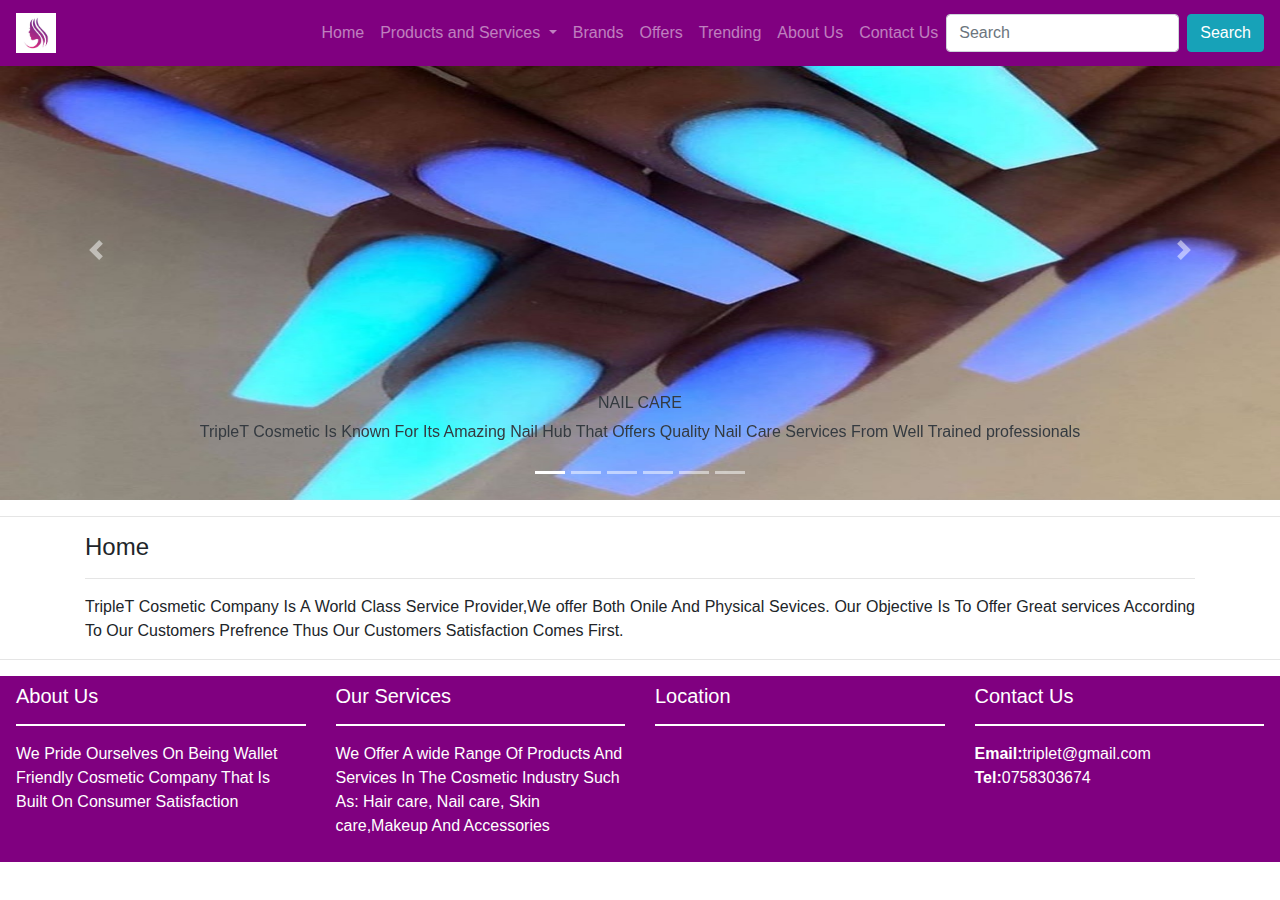
<file: index.html>
<!DOCTYPE html>
<html lang="en">
<head>
    <meta charset="UTF-8">
    <meta http-equiv="X-UA-Compatible" content="IE=edge">
    <meta name="viewport" content="width=device-width, initial-scale=1.0">
    <title>TRIPLET COSMETIC COMPANY </title>
    <link rel="icon" href="Images/about/logo.jpg">
    <link rel="stylesheet" href="css/custom.css">
    <link rel="stylesheet" href="bootstrap/css/bootstrap.css">
    <script src="bootstrap/js/jquery-3.6.0.js"></script>
    <script src="bootstrap/js/popper.min.js"></script>
    <script src="bootstrap/js/bootstrap.js"></script>
</head>
<body>
    <nav class="navbar navbar-expand-sm navbar-dark fixed-top" style="background-color:purple">
        <!-- Brand -->
        <a class="navbar-brand" href="index.html">
            <img src="Images/about/logo.jpg" alt="Logo" width="40" height="40">
        </a>
        <!-- Toggler/collapsibe Button -->
  <button class="navbar-toggler" type="button" data-toggle="collapse" data-target="#collapsibleNavbar">
    <span class="navbar-toggler-icon"></span>
  </button>
      
        <!-- Links -->
        <div class="collapse navbar-collapse" id="collapsibleNavbar">
        <ul class="navbar-nav ml-auto">
          <li class="nav-item">
            <a class="nav-link" href="index.html">Home</a>
          </li>
          <!-- Dropdown -->
          <li class="nav-item dropdown">
            <a class="nav-link dropdown-toggle" href="#" id="navbardrop" data-toggle="dropdown">
              Products and Services
            </a>
            <div class="dropdown-menu">
              <a class="dropdown-item" href="nailcare.html">Nail Care</a>
              <a class="dropdown-item" href="makeup.html">Makeup</a>
              <a class="dropdown-item" href="skincare.html">Skin Care</a>
              <a class="dropdown-item" href="haircare.html">Hair Care</a>
              <a class="dropdown-item" href="fregrance.html">Fregrance</a>
              <a class="dropdown-item" href="accessories.html">Accessories</a>
            </div>
          </li>
          <li class="nav-item">
            <a class="nav-link" href="brands.html">Brands</a>
          </li>
          <li class="nav-item">
            <a class="nav-link" href="offers.html">Offers</a>
          </li>
          <li class="nav-item">
            <a class="nav-link" href="trending.html">Trending</a>
          </li>
          <li class="nav-item">
            <a class="nav-link" href="about.html">About Us</a>
          </li>
          <li class="nav-item">
            <a class="nav-link" href="contact.html">Contact Us</a>
          </li>
        </ul>
        <form class="form-inline" action="/action_page.php">
            <input class="form-control mr-sm-2" type="text" placeholder="Search">
            <button class="btn btn-info" type="submit">Search</button>
          </form>
        </div>
      </nav>
      <div id="demo" class="carousel slide" data-ride="carousel">

        <!-- Indicators -->
        <ul class="carousel-indicators">
          <li data-target="#demo" data-slide-to="0" class="active"></li>
          <li data-target="#demo" data-slide-to="1"></li>
          <li data-target="#demo" data-slide-to="2"></li>
          <li data-target="#demo" data-slide-to="3"></li>
          <li data-target="#demo" data-slide-to="4"></li>
          <li data-target="#demo" data-slide-to="5"></li>
        </ul>
      
        <!-- The slideshow -->
        <div class="carousel-inner">
          <div class="carousel-item active">
            <img src="Images/slides/slide7.jpg" alt="slide 1" width="100%" height="500">
            <div class="carousel-caption">
              <h6  class="text-dark">NAIL CARE</h6>
              <p class="text-center text-dark">TripleT Cosmetic Is Known For Its Amazing Nail Hub That Offers Quality Nail Care Services From Well Trained professionals</p>
          </div>
          </div>
          <div class="carousel-item">
            <img src="Images/slides/slide3.jpg" alt="slide 2"  width="100%" height="500">
            <div class="carousel-caption">
              <h6  class="text-dark">MAKEUP</h6>
              <p class="text-center text-dark">We Provide A Wide Range of Makeup Products And Also Offer Makeup Services For All  Ocassions </p>
          </div>
          </div>
          <div class="carousel-item">
            <img src="Images/slides/slide4.jpg" alt="slide 3"  width="100%" height="500">
            <div class="carousel-caption">
              <h6  class="text-dark">SKIN CARE</h6>
              <p class="text-center text-dark">We Offer Skin Care Products From Best Brands </p>
          </div>
        </div>
        <div class="carousel-item">
          <img src="Images/slides/slide6.jpg" alt="slide 4"  width="100%" height="500">
          <div class="carousel-caption">
            <h6  class="text-dark">HAIR CARE</h6>
            <p class="text-center text-dark">The Best Way to Be Confident is to have Amazing Hair Thus Offering Great Hair Care Servises</p>
        </div>
      </div>
      <div class="carousel-item">
        <img src="Images/slides/slide5.jpg" alt="slide 5"  width="100%" height="500">
        <div class="carousel-caption">
          <h6  class="text-dark">FREGRENCE PRODUCTS</h6>
          <p class="text-center text-dark">Increace Your Fabulous By Smelling Great Throughout The Day With Our Wide Range Of Perfumes</p>
      </div>
    </div>
    <div class="carousel-item">
      <img src="Images/slides/slide2.jpg" alt="slide 6"  width="100%" height="500">
      <div class="carousel-caption">
        <h6 class="text-dark">ACSESSORIES</h6>
        <p class="text-center text-info">We Offer All The Neccesary Accessories To Fit Your Beauty Needs</p>
    </div>
          </div>

        </div>
      
        <!-- Left and right controls -->
        <a class="carousel-control-prev" href="#demo" data-slide="prev">
          <span class="carousel-control-prev-icon"></span>
        </a>
        <a class="carousel-control-next" href="#demo" data-slide="next">
          <span class="carousel-control-next-icon"></span>
        </a>
      </div>
      <hr>
      <div class="container">
        <h4>Home</h4>
        <hr>
        <p class="text-justify">TripleT Cosmetic Company Is A World Class Service Provider,We offer Both Onile And Physical Sevices.
          Our Objective Is To Offer Great services According To Our Customers Prefrence Thus Our Customers Satisfaction Comes First.
        </p>
      </div> 
      <hr>
      
    </div>   
  
    <nav class="navbar navbar-expand-sm navbar-dark" style="background-color:purple">
      <div class="row">
          <div class="col-md-3">
              <h5 class="footer-heading">About Us</h5>
              <hr class="footer-hr">
              <p class="footer-paragraph">We Pride Ourselves On Being Wallet Friendly Cosmetic Company 
                That Is Built On Consumer Satisfaction</p>
          </div>
          <div class="col-md-3">
              <h5 class="footer-heading">Our Services</h5>
              <hr class="footer-hr">
              <p class="footer-paragraph">We Offer A wide Range Of Products And Services In The Cosmetic Industry Such As:
                Hair care, Nail care, Skin care,Makeup And Accessories</p>
          </div>
          <div class="col-md-3">
              <h5 class="footer-heading">Location</h5>
              <hr class="footer-hr">
              <iframe src="https://www.google.com/maps/embed?pb=!1m18!1m12!1m3!1d31910.899642682154!2d36.674212013779126!3d-1.254203541452504!2m3!1f0!2f0!3f0!3m2!1i1024!2i768!4f13.1!3m3!1m2!1s0x182f1edc7274635d%3A0x951e95c3042ce058!2sKikuyu!5e0!3m2!1sen!2ske!4v1650282111451!5m2!1sen!2ske" width="100%" height="100" style="border:0;" allowfullscreen="" loading="lazy" referrerpolicy="no-referrer-when-downgrade"></iframe>
          </div>
          <div class="col-md-3">
              <h5 class="footer-heading">Contact Us</h5>
              <hr class="footer-hr">
              <p class="footer-paragraph"><b>Email:</b>triplet@gmail.com
              <br><b>Tel:</b>0758303674</p>
          </div>
      </div>
    </nav>
    
</body>
</html>
</file>
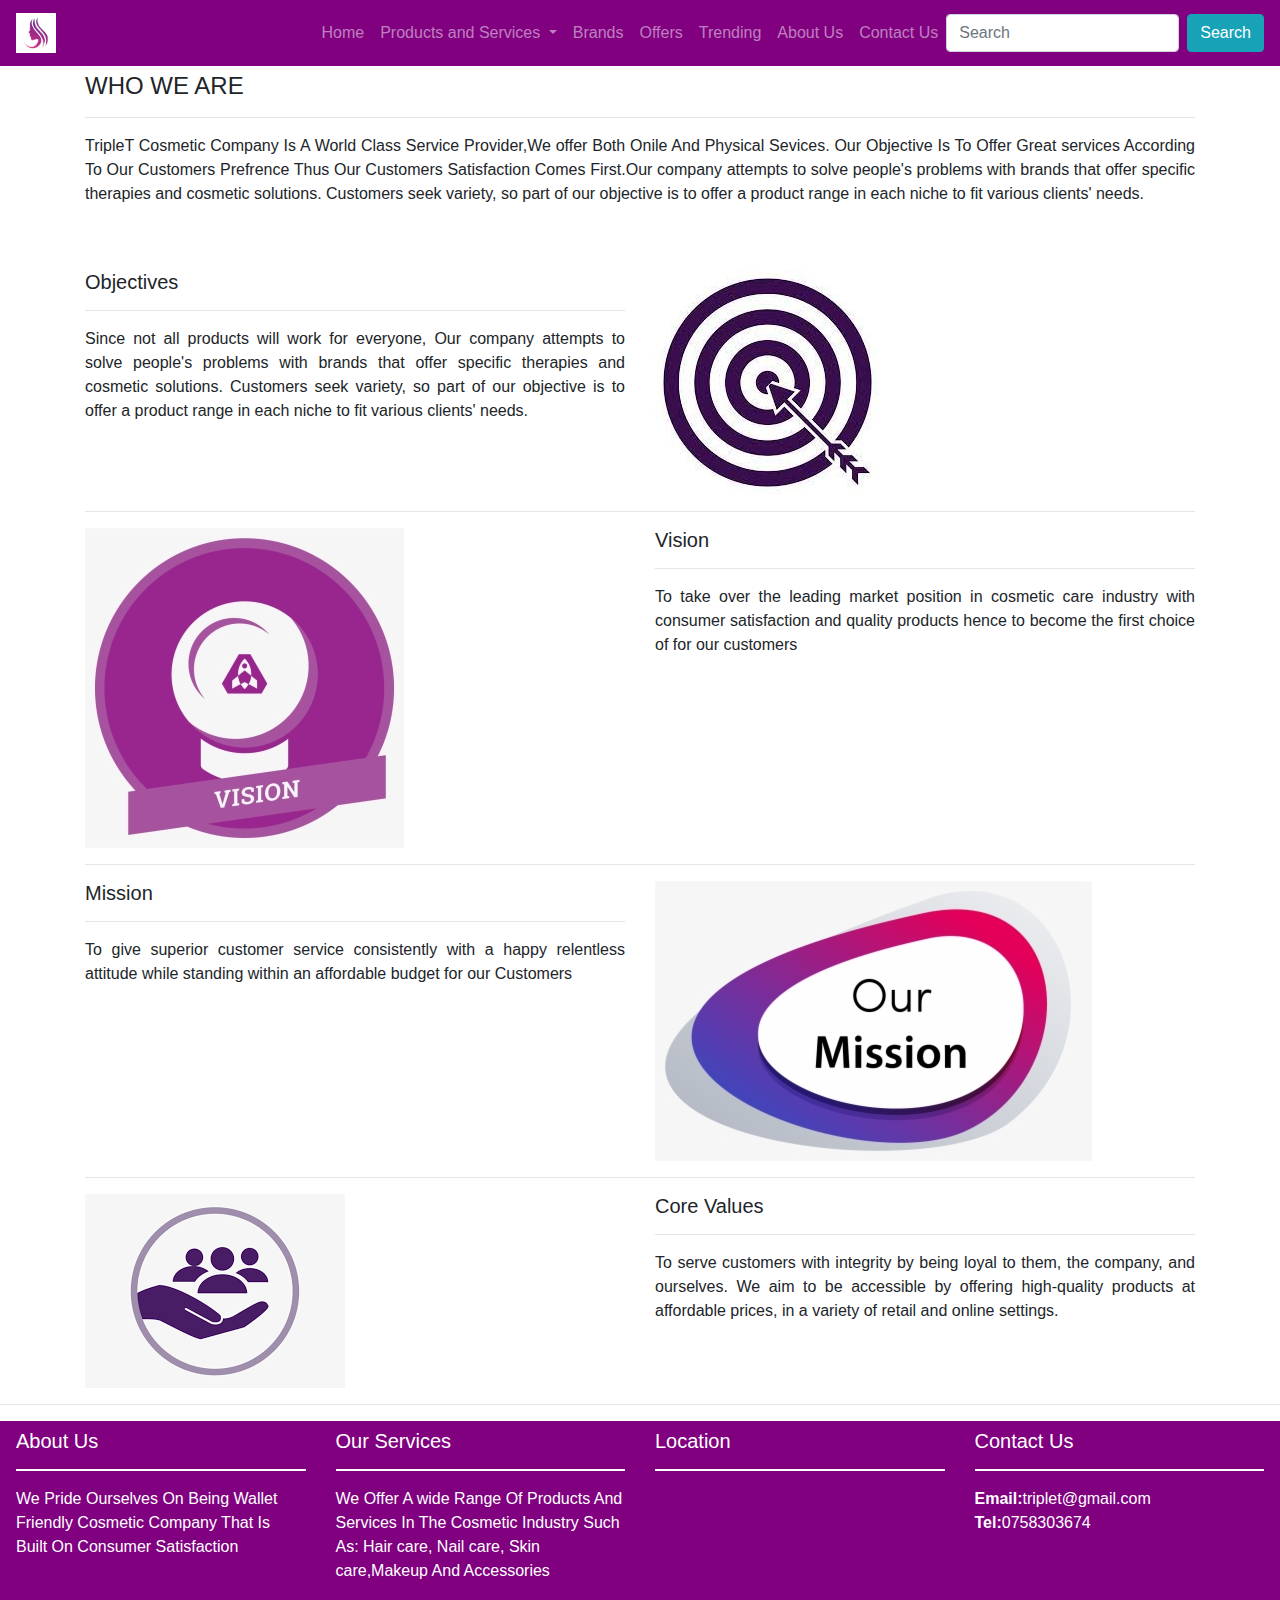
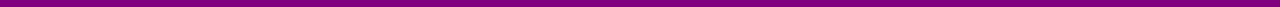
<file: about.html>
<!DOCTYPE html>
<html lang="en">
<head>
    <meta charset="UTF-8">
    <meta http-equiv="X-UA-Compatible" content="IE=edge">
    <meta name="viewport" content="width=device-width, initial-scale=1.0">
    <title>TRIPLET COSMETIC COMPANY </title>
    <link rel="icon" href="Images/about/logo.jpg">
    <link rel="stylesheet" href="css/custom.css">
    <link rel="stylesheet" href="bootstrap/css/bootstrap.css">
    <script src="bootstrap/js/jquery-3.6.0.js"></script>
    <script src="bootstrap/js/popper.min.js"></script>
    <script src="bootstrap/js/bootstrap.js"></script>
</head>
<body>
    <nav class="navbar navbar-expand-sm navbar-dark fixed-top" style="background-color:purple">
        <!-- Brand -->
        <a class="navbar-brand" href="index.html">
            <img src="Images/about/logo.jpg" alt="Logo" width="40" height="40">
        </a>
        <!-- Toggler/collapsibe Button -->
  <button class="navbar-toggler" type="button" data-toggle="collapse" data-target="#collapsibleNavbar">
    <span class="navbar-toggler-icon"></span>
  </button>
      
        <!-- Links -->
        <div class="collapse navbar-collapse" id="collapsibleNavbar">
        <ul class="navbar-nav ml-auto">
          <li class="nav-item">
            <a class="nav-link" href="index.html">Home</a>
          </li>
          <!-- Dropdown -->
          <li class="nav-item dropdown">
            <a class="nav-link dropdown-toggle" href="#" id="navbardrop" data-toggle="dropdown">
              Products and Services
            </a>
            <div class="dropdown-menu">
              <a class="dropdown-item" href="nailcare.html">Nail Care</a>
              <a class="dropdown-item" href="makeup.html">Makeup</a>
              <a class="dropdown-item" href="skincare.html">Skin Care</a>
              <a class="dropdown-item" href="haircare.html">Hair Care</a>
              <a class="dropdown-item" href="fregrance.html">Fregrance</a>
              <a class="dropdown-item" href="accessories.html">Accessories</a>
            </div>
          </li>
          <li class="nav-item">
            <a class="nav-link" href="brands.html">Brands</a>
          </li>
          <li class="nav-item">
            <a class="nav-link" href="offers.html">Offers</a>
          </li>
          <li class="nav-item">
            <a class="nav-link" href="trending.html">Trending</a>
          </li>
          <li class="nav-item">
            <a class="nav-link" href="about.html">About Us</a>
          </li>
          <li class="nav-item">
            <a class="nav-link" href="contact.html">Contact Us</a>
          </li>
        </ul>
        <form class="form-inline" action="/action_page.php">
            <input class="form-control mr-sm-2" type="text" placeholder="Search">
            <button class="btn btn-info" type="submit">Search</button>
          </form>
        </div>
      </nav>
      
      <div class="container">
        <br><br><br>
        <h4>WHO WE ARE</h4>
        <hr>
        <p class="text-justify">TripleT Cosmetic Company Is A World Class Service Provider,We offer Both Onile And Physical Sevices.
          Our Objective Is To Offer Great services According To Our Customers Prefrence Thus Our Customers Satisfaction Comes First.Our company attempts to solve people's problems with brands that offer specific therapies and cosmetic solutions. Customers seek variety,
          so part of our objective is to offer a product range in each niche to fit various clients' needs.
        </p>
        <br><br>
        <div class="row">
          <div class="col-md-6">
            <h5>Objectives</h5>
            <hr>
            <p class="text-justify">Since not all products will work for everyone, Our company attempts to solve people's problems with brands that offer specific therapies and cosmetic solutions. Customers seek variety,
               so part of our objective is to offer a product range in each niche to fit various clients' needs.</p>
          </div>
          <div class="col-md-6">
              <img src="Images/about/obj.jpg" alt="image">
          </div>
        </div>
        <hr>
        <div class="row">
          <div class="col-md-6">
            <img src="Images/about/vision-.png" alt="image">
          </div>
          <div class="col-md-6">
            <h5>Vision</h5>
            <hr>
            <p class="text-justify">To take over the leading market position in cosmetic care industry with consumer satisfaction and quality products hence
             to become the first choice of for our customers  </p>
          </div>
        </div>
        <hr>
        <div class="row">
          <div class="col-md-6">
            <h5>Mission</h5>
            <hr>
            <p class="text-justify">To give superior customer service consistently with a happy relentless attitude while 
              standing within an affordable budget for our Customers</p>
          </div>
          <div class="col-md-6">
            <img src="Images/about/mission.png" alt="image">
          </div>
        </div>
        <hr>
        <div class="row">
          <div class="col-md-6">
            <img src="Images/about/values.png" alt="image">
          </div>
          <div class="col-md-6">
            <h5>Core Values</h5>
            <hr>
            <p class="text-justify"> To serve customers with integrity by being loyal to them, the company, and ourselves.
               We aim to be accessible by offering high-quality products at affordable prices, in a variety of retail and online settings.</p>
          </div>
        </div>
      </div> 
      <hr>
      
    </div>   
  
    <nav class="navbar navbar-expand-sm navbar-dark" style="background-color:purple">
      <div class="row">
          <div class="col-md-3">
              <h5 class="footer-heading">About Us</h5>
              <hr class="footer-hr">
              <p class="footer-paragraph">We Pride Ourselves On Being Wallet Friendly Cosmetic Company 
                That Is Built On Consumer Satisfaction</p>
          </div>
          <div class="col-md-3">
              <h5 class="footer-heading">Our Services</h5>
              <hr class="footer-hr">
              <p class="footer-paragraph">We Offer A wide Range Of Products And Services In The Cosmetic Industry Such As:
                Hair care, Nail care, Skin care,Makeup And Accessories</p>
          </div>
          <div class="col-md-3">
              <h5 class="footer-heading">Location</h5>
              <hr class="footer-hr">
              <iframe src="https://www.google.com/maps/embed?pb=!1m18!1m12!1m3!1d31910.899642682154!2d36.674212013779126!3d-1.254203541452504!2m3!1f0!2f0!3f0!3m2!1i1024!2i768!4f13.1!3m3!1m2!1s0x182f1edc7274635d%3A0x951e95c3042ce058!2sKikuyu!5e0!3m2!1sen!2ske!4v1650282111451!5m2!1sen!2ske" width="100%" height="100" style="border:0;" allowfullscreen="" loading="lazy" referrerpolicy="no-referrer-when-downgrade"></iframe>
          </div>
          <div class="col-md-3">
              <h5 class="footer-heading">Contact Us</h5>
              <hr class="footer-hr">
              <p class="footer-paragraph"><b>Email:</b>triplet@gmail.com
              <br><b>Tel:</b>0758303674</p>
          </div>
      </div>
    </nav>
    
</body>
</html>
</file>
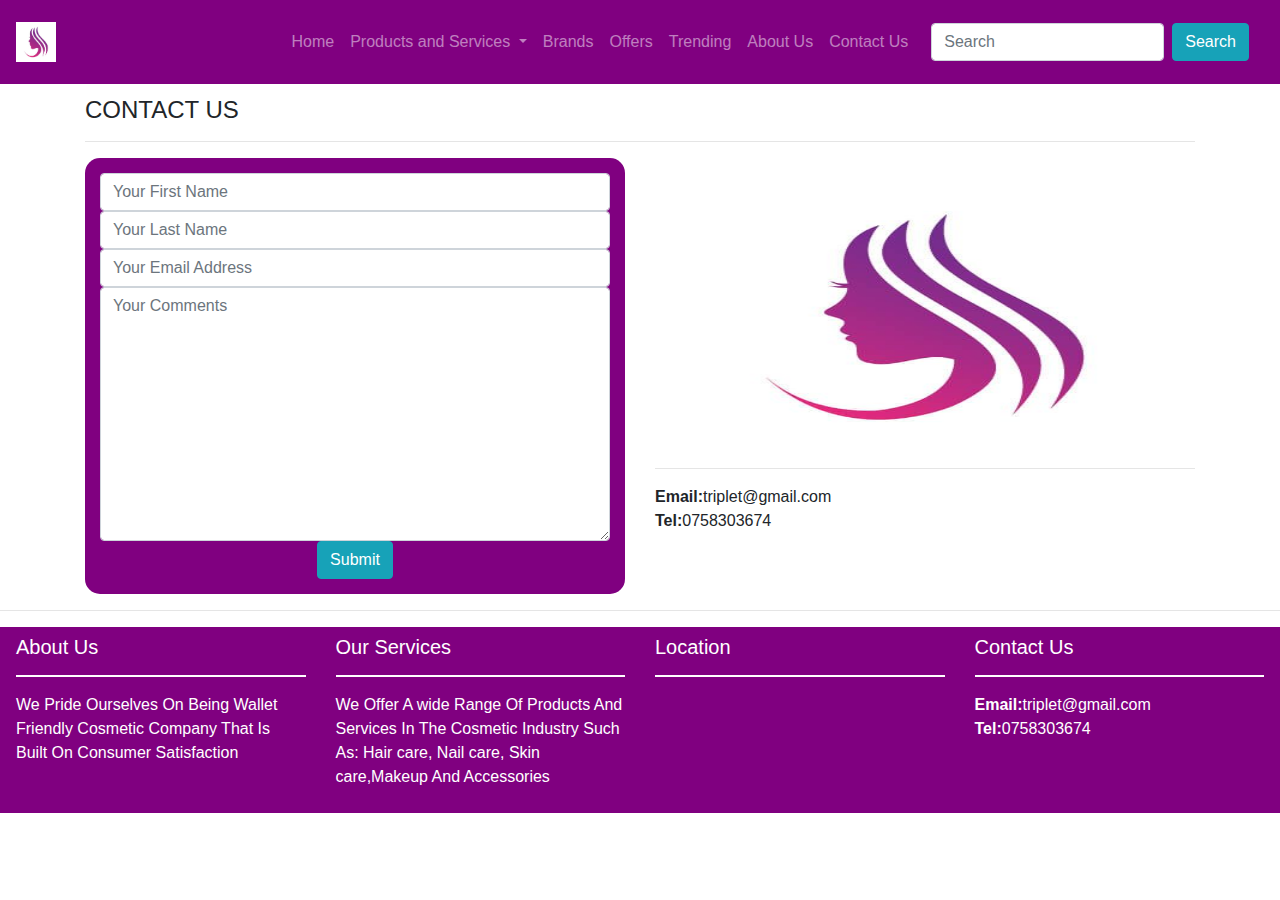
<file: contact.html>
<!DOCTYPE html>
<html lang="en">
<head>
    <meta charset="UTF-8">
    <meta http-equiv="X-UA-Compatible" content="IE=edge">
    <meta name="viewport" content="width=device-width, initial-scale=1.0">
    <title>TRIPLET COSMETIC COMPANY </title>
    <link rel="icon" href="Images/about/logo.jpg">
    <link rel="stylesheet" href="css/custom.css">
    <link rel="stylesheet" href="css/form.Css">
    <link rel="stylesheet" href="bootstrap/css/bootstrap.css">
    <script src="bootstrap/js/jquery-3.6.0.js"></script>
    <script src="bootstrap/js/popper.min.js"></script>
    <script src="bootstrap/js/bootstrap.js"></script>
</head>
<body>
    <nav class="navbar navbar-expand-sm navbar-dark fixed-top" style="background-color:purple">
        <!-- Brand -->
        <a class="navbar-brand" href="index.html">
            <img src="Images/about/logo.jpg" alt="Logo" width="40" height="40">
        </a>
        <!-- Toggler/collapsibe Button -->
  <button class="navbar-toggler" type="button" data-toggle="collapse" data-target="#collapsibleNavbar">
    <span class="navbar-toggler-icon"></span>
  </button>
      
        <!-- Links -->
        <div class="collapse navbar-collapse" id="collapsibleNavbar">
        <ul class="navbar-nav ml-auto">
          <li class="nav-item">
            <a class="nav-link" href="index.html">Home</a>
          </li>
          <!-- Dropdown -->
          <li class="nav-item dropdown">
            <a class="nav-link dropdown-toggle" href="#" id="navbardrop" data-toggle="dropdown">
              Products and Services
            </a>
            <div class="dropdown-menu">
              <a class="dropdown-item" href="nailcare.html">Nail Care</a>
              <a class="dropdown-item" href="makeup.html">Makeup</a>
              <a class="dropdown-item" href="skincare.html">Skin Care</a>
              <a class="dropdown-item" href="haircare.html">Hair Care</a>
              <a class="dropdown-item" href="fregrance.html">Fregrance</a>
              <a class="dropdown-item" href="accessories.html">Accessories</a>
            </div>
          </li>
          <li class="nav-item">
            <a class="nav-link" href="brands.html">Brands</a>
          </li>
          <li class="nav-item">
            <a class="nav-link" href="offers.html">Offers</a>
          </li>
          <li class="nav-item">
            <a class="nav-link" href="trending.html">Trending</a>
          </li>
          <li class="nav-item">
            <a class="nav-link" href="about.html">About Us</a>
          </li>
          <li class="nav-item">
            <a class="nav-link" href="contact.html">Contact Us</a>
          </li>
        </ul>
        <form class="form-inline" action="/action_page.php">
            <input class="form-control mr-sm-2" type="text" placeholder="Search">
            <button class="btn btn-info" type="submit">Search</button>
          </form>
        </div>
      </nav>
      
      <div class="container">
        <br><br><br><br>
        <h4>CONTACT US</h4>
        <hr>
        <div class="row">
          <div class="col-md-6">
            <form action="">
              <input type="text" placeholder="Your First Name" required class="form-control">
                        <input type="text" placeholder="Your Last Name" required class="form-control">
                        <input type="Email" placeholder="Your Email Address" required class="form-control">
                        <textarea name="commments" id="" cols="30" rows="10" placeholder="Your Comments" required class="form-control"></textarea>
                        <div class="button">
                            <button class="btn btn-info">Submit</button>
                        </div>
            </form>
          </div>
          <div class="col-md-6">
            <br>
            <img src="Images/about/logo.jpg" alt="" width="100%" height="270">
            <hr>
            <b>Email:</b>triplet@gmail.com
            <br><b>Tel:</b>0758303674</p>
          </div>
        </div>
        
      </div> 
      <hr>
      
    </div>   
  
    <nav class="navbar navbar-expand-sm navbar-dark" style="background-color:purple">
      <div class="row">
          <div class="col-md-3">
              <h5 class="footer-heading">About Us</h5>
              <hr class="footer-hr">
              <p class="footer-paragraph">We Pride Ourselves On Being Wallet Friendly Cosmetic Company 
                That Is Built On Consumer Satisfaction</p>
          </div>
          <div class="col-md-3">
              <h5 class="footer-heading">Our Services</h5>
              <hr class="footer-hr">
              <p class="footer-paragraph">We Offer A wide Range Of Products And Services In The Cosmetic Industry Such As:
                Hair care, Nail care, Skin care,Makeup And Accessories</p>
          </div>
          <div class="col-md-3">
              <h5 class="footer-heading">Location</h5>
              <hr class="footer-hr">
              <iframe src="https://www.google.com/maps/embed?pb=!1m18!1m12!1m3!1d31910.899642682154!2d36.674212013779126!3d-1.254203541452504!2m3!1f0!2f0!3f0!3m2!1i1024!2i768!4f13.1!3m3!1m2!1s0x182f1edc7274635d%3A0x951e95c3042ce058!2sKikuyu!5e0!3m2!1sen!2ske!4v1650282111451!5m2!1sen!2ske" width="100%" height="100" style="border:0;" allowfullscreen="" loading="lazy" referrerpolicy="no-referrer-when-downgrade"></iframe>
          </div>
          <div class="col-md-3">
              <h5 class="footer-heading">Contact Us</h5>
              <hr class="footer-hr">
              <p class="footer-paragraph"><b>Email:</b>triplet@gmail.com
              <br><b>Tel:</b>0758303674</p>
          </div>
      </div>
    </nav>
    
</body>
</html>
</file>
<file: css/custom.css>
.footer-heading,.footer-paragraph{
    color: white;
}
.footer-hr{
    border: 1px solid white;
}
.p{background-color: purple;

}
</file>
<file: css/form.Css>
form{
    background-color:purple;
    padding: 15px;
    border-radius: 15px;
}
input,textarea,button{
    margin: 8px 0;
}

.button{
    width: 100%;
    display: flex;
    align-items: center;
    justify-content: center;
}
</file>
